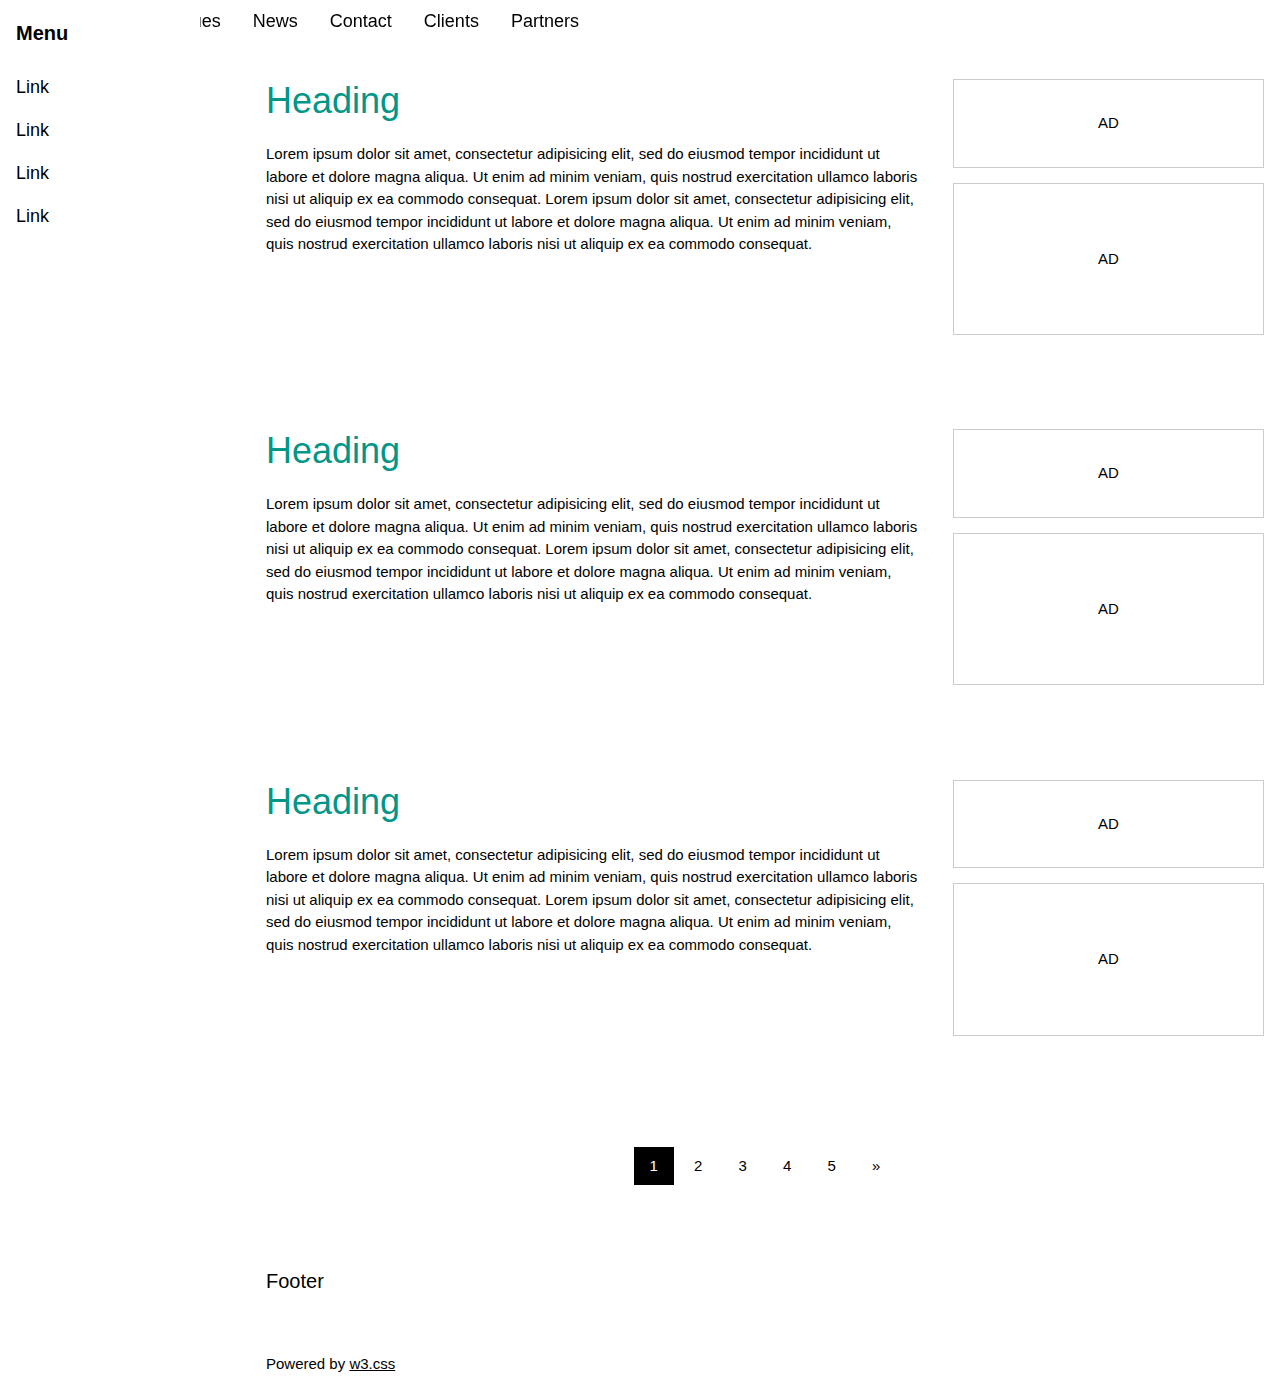
<file: template.html>
<!DOCTYPE html>
<html lang="en">
<title>W3.CSS Template</title>
<meta charset="UTF-8">
<meta name="viewport" content="width=device-width, initial-scale=1">
<link rel="stylesheet" href="https://www.w3schools.com/w3css/4/w3.css">
<link rel="stylesheet" href="https://www.w3schools.com/lib/w3-theme-black.css">
<link rel="stylesheet" href="https://fonts.googleapis.com/css?family=Roboto">
<link rel="stylesheet" href="https://cdnjs.cloudflare.com/ajax/libs/font-awesome/4.7.0/css/font-awesome.min.css">
<!-- <style>
html,body,h1,h2,h3,h4,h5,h6 {font-family: "Roboto", sans-serif;}
.w3-sidebar {
  z-index: 3;
  width: 250px;
  top: 43px;
  bottom: 0;
  height: inherit;
}
</style> -->
<body>

<!-- Navbar -->
<div class="w3-top">
  <div class="w3-bar w3-theme w3-top w3-left-align w3-large">
    <a class="w3-bar-item w3-button w3-right w3-hide-large w3-hover-white w3-large w3-theme-l1" href="javascript:void(0)" onclick="w3_open()"><i class="fa fa-bars"></i></a>
    <a href="#" class="w3-bar-item w3-button w3-theme-l1">Logo</a>
    <a href="#" class="w3-bar-item w3-button w3-hide-small w3-hover-white">About</a>
    <a href="#" class="w3-bar-item w3-button w3-hide-small w3-hover-white">Values</a>
    <a href="#" class="w3-bar-item w3-button w3-hide-small w3-hover-white">News</a>
    <a href="#" class="w3-bar-item w3-button w3-hide-small w3-hover-white">Contact</a>
    <a href="#" class="w3-bar-item w3-button w3-hide-small w3-hide-medium w3-hover-white">Clients</a>
    <a href="#" class="w3-bar-item w3-button w3-hide-small w3-hide-medium w3-hover-white">Partners</a>
  </div>
</div>

<!-- Sidebar -->
<nav class="w3-sidebar w3-bar-block w3-collapse w3-large w3-theme-l5 w3-animate-left" id="mySidebar">
  <a href="javascript:void(0)" onclick="w3_close()" class="w3-right w3-xlarge w3-padding-large w3-hover-black w3-hide-large" title="Close Menu">
    <i class="fa fa-remove"></i>
  </a>
  <h4 class="w3-bar-item"><b>Menu</b></h4>
  <a class="w3-bar-item w3-button w3-hover-black" href="#">Link</a>
  <a class="w3-bar-item w3-button w3-hover-black" href="#">Link</a>
  <a class="w3-bar-item w3-button w3-hover-black" href="#">Link</a>
  <a class="w3-bar-item w3-button w3-hover-black" href="#">Link</a>
</nav>

<!-- Overlay effect when opening sidebar on small screens -->
<div class="w3-overlay w3-hide-large" onclick="w3_close()" style="cursor:pointer" title="close side menu" id="myOverlay"></div>

<!-- Main content: shift it to the right by 250 pixels when the sidebar is visible -->
<div class="w3-main" style="margin-left:250px">

  <div class="w3-row w3-padding-64">
    <div class="w3-twothird w3-container">
      <h1 class="w3-text-teal">Heading</h1>
      <p>Lorem ipsum dolor sit amet, consectetur adipisicing elit, sed do eiusmod tempor incididunt ut labore et dolore magna aliqua. Ut enim ad minim veniam, quis nostrud exercitation ullamco laboris nisi ut aliquip ex ea commodo consequat. Lorem ipsum
        dolor sit amet, consectetur adipisicing elit, sed do eiusmod tempor incididunt ut labore et dolore magna aliqua. Ut enim ad minim veniam, quis nostrud exercitation ullamco laboris nisi ut aliquip ex ea commodo consequat.</p>
    </div>
    <div class="w3-third w3-container">
      <p class="w3-border w3-padding-large w3-padding-32 w3-center">AD</p>
      <p class="w3-border w3-padding-large w3-padding-64 w3-center">AD</p>
    </div>
  </div>

  <div class="w3-row">
    <div class="w3-twothird w3-container">
      <h1 class="w3-text-teal">Heading</h1>
      <p>Lorem ipsum dolor sit amet, consectetur adipisicing elit, sed do eiusmod tempor incididunt ut labore et dolore magna aliqua. Ut enim ad minim veniam, quis nostrud exercitation ullamco laboris nisi ut aliquip ex ea commodo consequat. Lorem ipsum
        dolor sit amet, consectetur adipisicing elit, sed do eiusmod tempor incididunt ut labore et dolore magna aliqua. Ut enim ad minim veniam, quis nostrud exercitation ullamco laboris nisi ut aliquip ex ea commodo consequat.</p>
    </div>
    <div class="w3-third w3-container">
      <p class="w3-border w3-padding-large w3-padding-32 w3-center">AD</p>
      <p class="w3-border w3-padding-large w3-padding-64 w3-center">AD</p>
    </div>
  </div>

  <div class="w3-row w3-padding-64">
    <div class="w3-twothird w3-container">
      <h1 class="w3-text-teal">Heading</h1>
      <p>Lorem ipsum dolor sit amet, consectetur adipisicing elit, sed do eiusmod tempor incididunt ut labore et dolore magna aliqua. Ut enim ad minim veniam, quis nostrud exercitation ullamco laboris nisi ut aliquip ex ea commodo consequat. Lorem ipsum
        dolor sit amet, consectetur adipisicing elit, sed do eiusmod tempor incididunt ut labore et dolore magna aliqua. Ut enim ad minim veniam, quis nostrud exercitation ullamco laboris nisi ut aliquip ex ea commodo consequat.</p>
    </div>
    <div class="w3-third w3-container">
      <p class="w3-border w3-padding-large w3-padding-32 w3-center">AD</p>
      <p class="w3-border w3-padding-large w3-padding-64 w3-center">AD</p>
    </div>
  </div>

  <!-- Pagination -->
  <div class="w3-center w3-padding-32">
    <div class="w3-bar">
      <a class="w3-button w3-black" href="#">1</a>
      <a class="w3-button w3-hover-black" href="#">2</a>
      <a class="w3-button w3-hover-black" href="#">3</a>
      <a class="w3-button w3-hover-black" href="#">4</a>
      <a class="w3-button w3-hover-black" href="#">5</a>
      <a class="w3-button w3-hover-black" href="#">»</a>
    </div>
  </div>

  <footer id="myFooter">
    <div class="w3-container w3-theme-l2 w3-padding-32">
      <h4>Footer</h4>
    </div>

    <div class="w3-container w3-theme-l1">
      <p>Powered by <a href="https://www.w3schools.com/w3css/default.asp" target="_blank">w3.css</a></p>
    </div>
  </footer>

<!-- END MAIN -->
</div>

<script>
// Get the Sidebar
var mySidebar = document.getElementById("mySidebar");

// Get the DIV with overlay effect
var overlayBg = document.getElementById("myOverlay");

// Toggle between showing and hiding the sidebar, and add overlay effect
function w3_open() {
  if (mySidebar.style.display === 'block') {
    mySidebar.style.display = 'none';
    overlayBg.style.display = "none";
  } else {
    mySidebar.style.display = 'block';
    overlayBg.style.display = "block";
  }
}

// Close the sidebar with the close button
function w3_close() {
  mySidebar.style.display = "none";
  overlayBg.style.display = "none";
}
</script>

</body>
</html>
</file>
